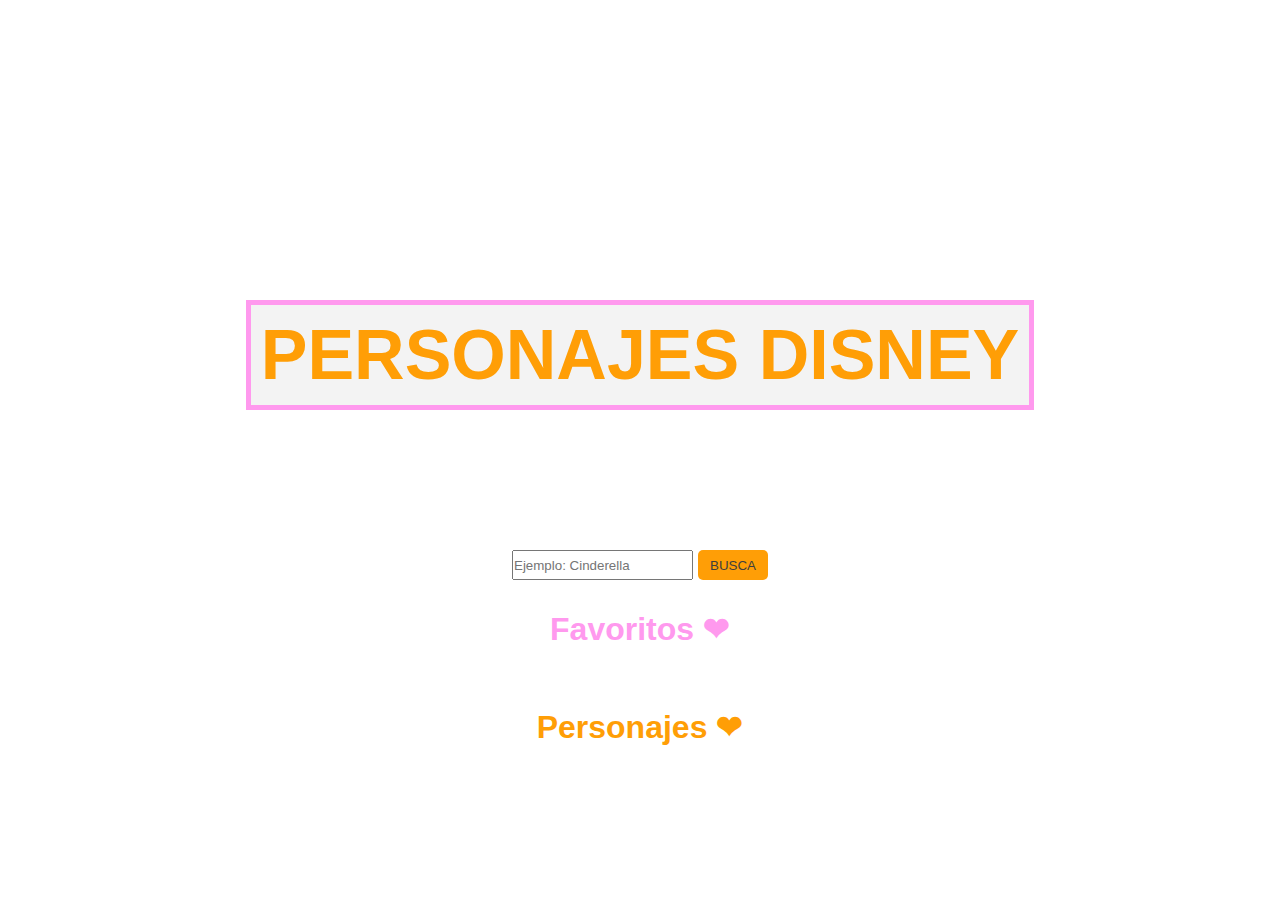
<file: docs/index.html>
<!DOCTYPE html>
<html lang="en">

<head>
  <meta charset="UTF-8" />
  <meta name="viewport" content="width=device-width, initial-scale=1" />
  <title>EVALUCIÓN FINAL MÓDULO2 INDRA KISLO</title>
  <link href="https://fonts.googleapis.com/css?family=Roboto&display=swap" rel="stylesheet" />
  
  <link rel="icon" href="./images/favicon.png" />
  <link rel="stylesheet" href="./assets/index-211817e0.css">
</head>

<body>
  <header class="header">
    <h1 class="header__text">PERSONAJES DISNEY </h1>
  </header>
  <form class="form js_form">
    <input class="form__btn__search  js_inputSearch" type="text" id="busqueda" name=""
      placeholder="Ejemplo: Cinderella">
    <button class="form__btn" type="submit">BUSCA</button>
  </form>
  <section class="favorites">
    <h1 class="favorites__title"> Favoritos ❤</h1>
    <ul class="favorites__ul js_charactersListFavorites">
    </ul>
  </section>
  <section class="characters">
    <h1 class="characters__title"> Personajes ❤</h1>
    <ul class="characters__ul js_charactersList"></ul>
  </section>
  <script src="./js/main.js"></script>
</body>

</html>
</file>
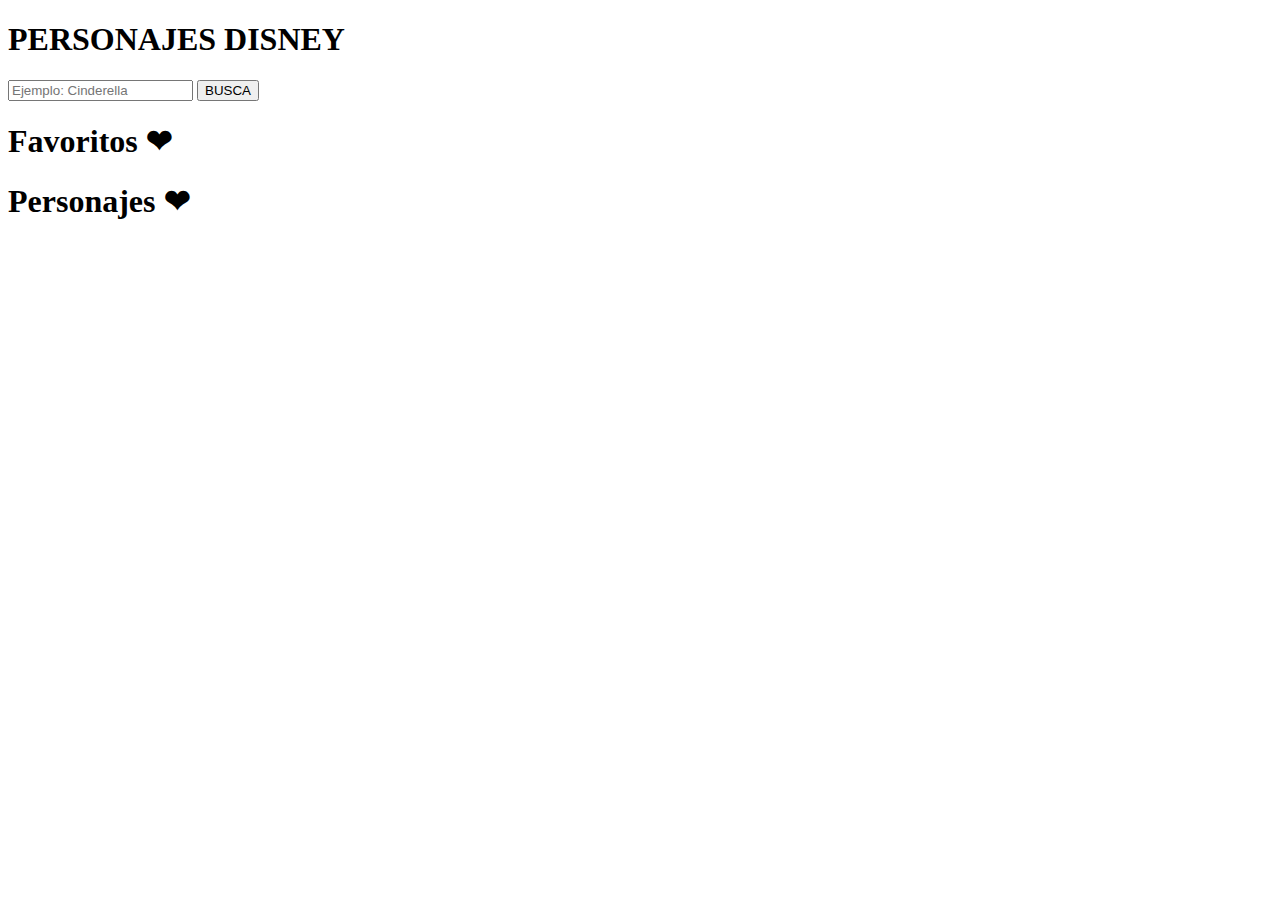
<file: src/index.html>
<!DOCTYPE html>
<html lang="en">

<head>
  <meta charset="UTF-8" />
  <meta name="viewport" content="width=device-width, initial-scale=1" />
  <title>EVALUCIÓN FINAL MÓDULO2 INDRA KISLO</title>
  <link href="https://fonts.googleapis.com/css?family=Roboto&display=swap" rel="stylesheet" />
  <link rel="stylesheet" href="./scss/main.scss" />
  <link rel="icon" href="./images/favicon.png" />
</head>

<body>
  <header class="header">
    <h1 class="header__text">PERSONAJES DISNEY </h1>
  </header>
  <form class="form js_form">
    <input class="form__btn__search  js_inputSearch" type="text" id="busqueda" name=""
      placeholder="Ejemplo: Cinderella">
    <button class="form__btn" type="submit">BUSCA</button>
  </form>
  <section class="favorites">
    <h1 class="favorites__title"> Favoritos ❤</h1>
    <ul class="favorites__ul js_charactersListFavorites">
    </ul>
  </section>
  <section class="characters">
    <h1 class="characters__title"> Personajes ❤</h1>
    <ul class="characters__ul js_charactersList"></ul>
  </section>
  <script src="./js/main.js"></script>
</body>

</html>
</file>
<file: docs/assets/index-211817e0.css>
*{box-sizing:border-box;margin:0;padding:0}.favorites{display:flex;flex-direction:column;align-items:center;justify-content:center;text-align:center;font-family:Arial,Helvetica,sans-serif;padding:15px}.favorites__title{padding:15px;color:#f9e}.favorites__li{background-color:#ff9e06;width:250px;height:350px;border-radius:10px;display:flex;flex-direction:column;align-items:center;text-align:center;list-style-type:none;padding:15px;margin-bottom:15px}.favorites__name{background-color:#f9e;color:#3e3e3e;padding:5px;border-radius:10px;width:200px;margin-top:10px}.favorites__img{width:210px;height:240px;padding:5px}.favorites__btn{border-radius:5px;width:150px;height:27px;appearance:none;-webkit-appearance:none;-moz-appearance:none;border:0cap;margin:10px 0 0;padding:0;background:none;cursor:pointer;background-color:#fff;font-family:Arial,Helvetica,sans-serif;color:#3e3e3e}.header{background-image:url(https://i.pinimg.com/originals/20/0f/dc/200fdcb1737a2e324c18ab05820e77e4.jpg);height:500px;width:100%;text-align:center;display:flex;flex-direction:column;justify-content:center;align-items:center}.header__text{color:#ff9e06;font-size:30px;font-family:Arial,Helvetica,sans-serif;border:solid 5px #ff99ee;background-color:#f0f0f0cc;bottom:200px;margin:300px 30px 30px;padding:10px}.form{display:flex;margin-top:50px;justify-content:center;height:30px;gap:5px}.form__btn{appearance:none;-webkit-appearance:none;-moz-appearance:none;border:0cap;margin:0;padding:0;background:none;background-color:#ff9e06;border-radius:5px;width:70px;height:20px;color:#3e3e3e;height:30px}.characters{display:flex;flex-direction:column;align-items:center;justify-content:center;text-align:center;font-family:Arial,Helvetica,sans-serif;padding:15px}.characters__title{padding:15px;color:#ff9e06}.characters__li{display:flex;flex-direction:column;align-items:center;text-align:center;border-radius:10px;width:250px;height:330px;list-style-type:none;padding:15px;margin-bottom:15px;background-color:#f9e}.characters__name{background-color:#ff9e06;color:#3e3e3e;padding:5px;border-radius:10px;width:200px;margin-top:auto}.characters__img{width:210px;height:240px;padding:5px;border-radius:10px}@media (min-width: 768px){.header{display:flex}.header__text{display:flex;text-align:center;font-size:50px}.characters__ul,.favorites__ul{display:grid;grid-template-columns:1fr 1fr;gap:20px}}@media (min-width: 1024px){.header__text{font-size:70px;margin-bottom:auto}.characters__ul{grid-template-columns:1fr 1fr 1fr 1fr}.favorites__ul{grid-template-columns:1fr 1fr 1fr}}
</file>
